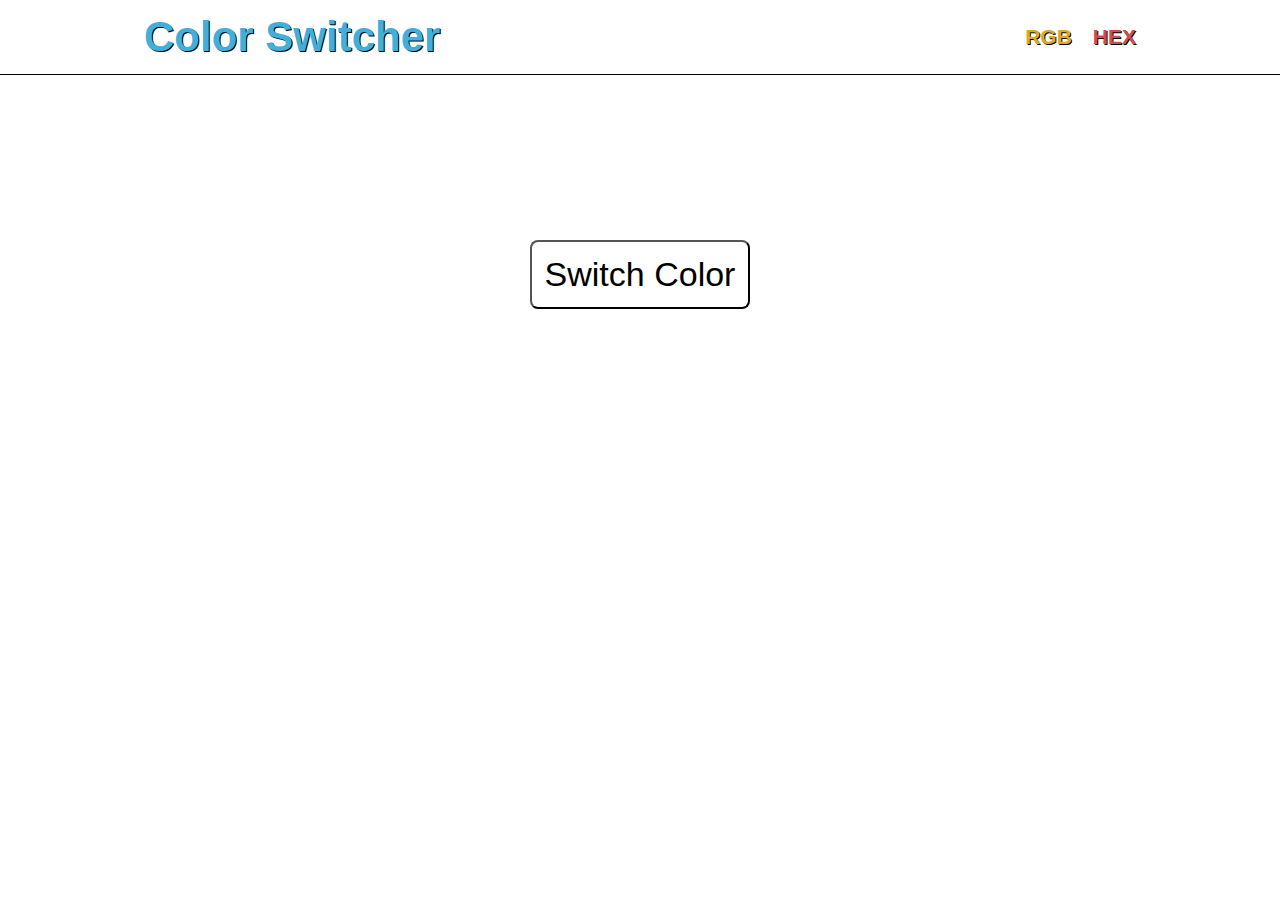
<file: index.html>
<!DOCTYPE html>
<html lang="pt">

<head>
    <meta charset="UTF-8">
    <meta name="viewport" content="width=device-width, initial-scale=1.0">
    <title>Color Switcher - RGB</title>
    <link rel="stylesheet" href="./style/style.css">
</head>

<body>
    <div class="content">
        <div class="container">
            <div class="main">
                <h1>Color Switcher</h1>
                <ul>
                    <li><a class="activePage" href="./index.html">RGB</a></li>
                    <li><a href="./hex.html">HEX</a></li>
                </ul>
            </div>
        </div>
        <div class="button">
            <button class="randomColor">Switch Color</button>
        </div>
    </div>
    <script src="./script/rgb.js" defer></script>
</body>

</html>
</file>
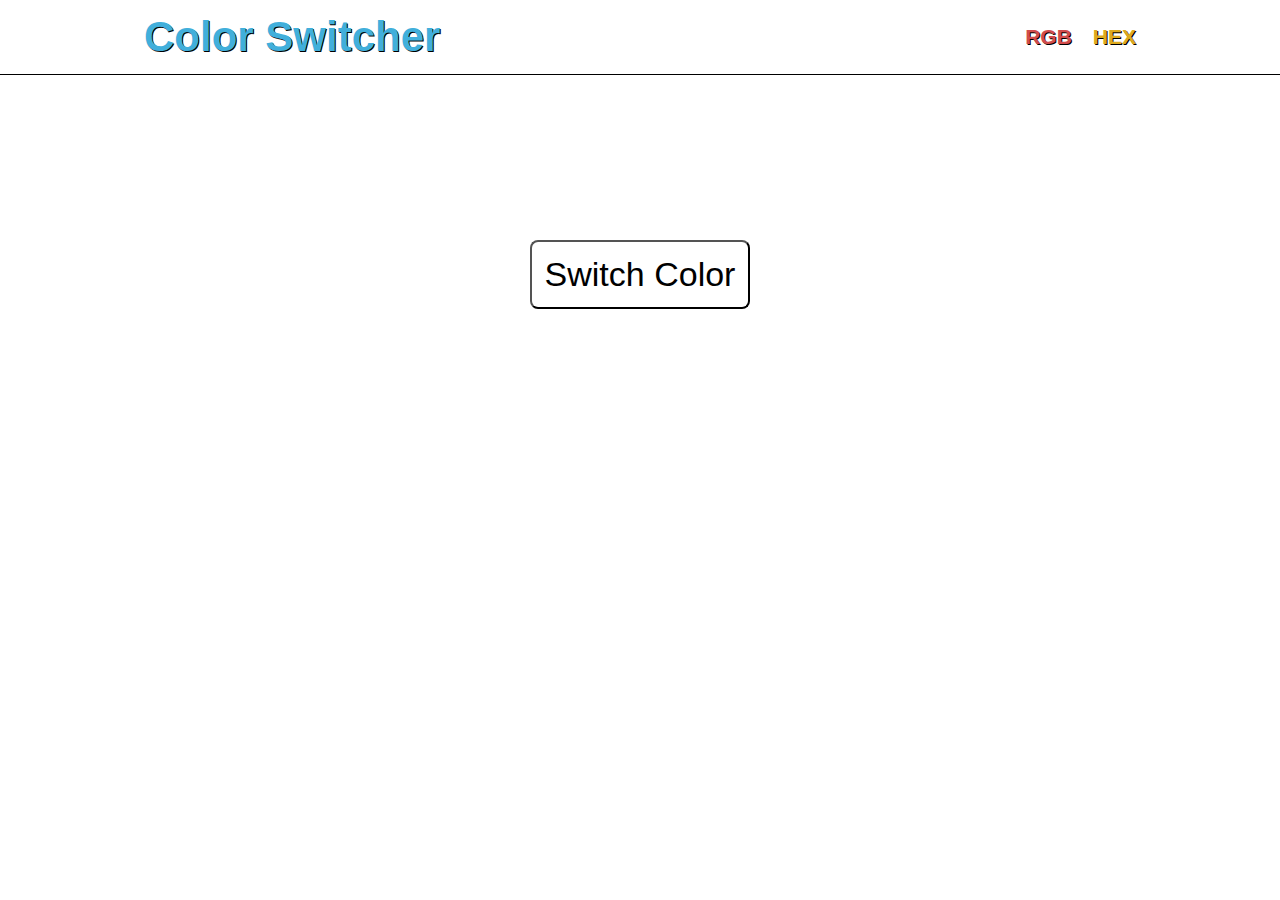
<file: hex.html>
<!DOCTYPE html>
<html lang="pt">

<head>
    <meta charset="UTF-8">
    <meta name="viewport" content="width=device-width, initial-scale=1.0">
    <title>Color Switcher - HEX</title>
    <link rel="stylesheet" href="./style/style.css">
</head>

<body>
    <div class="content">
        <div class="container">
            <div class="main">
                <h1>Color Switcher</h1>
                <ul>
                    <li><a href="./index.html">RGB</a></li>
                    <li><a class="activePage" href="./hex.html">HEX</a></li>
                </ul>
            </div>
        </div>
        <div class="button">
            <button class="randomColor">Switch Color</button>
        </div>
    </div>
    <script src="./script/hex.js" defer></script>
</body>

</html>
</file>
<file: style/style.css>
*{
    margin: 0;
    padding: 0;
}
/* Main container */
.content{
    display: flex;
    flex-direction: column;
    gap: 144px;

}
/* Header settings */
.container{
    font-family: "Helvetica", sans-serif;
    display: flex;
    justify-content: center;
    padding: 13px 0;
    font-size: 21px;
    
    background: rgb(255, 255, 255);
    border-bottom: 1px solid #000;
    
}
.container h1{
    color:rgb(65, 175, 219);
   text-shadow: 1px 1px #000;
}
.main{
   
    padding: 0 144px;
    display: flex;
    flex:1;
    align-items: center;
    flex-direction: row;
    justify-content: space-between;
}
.main ul{
    display: flex;
    align-items: center;
    gap: 21px;
}
li{
    list-style: none;
}
a{
    text-decoration: none;
    color:rgb(209, 76, 76);
    text-shadow: 1px 1px rgb(0, 0, 0);
    font-weight: bold;

}
a:hover{
    text-decoration: underline;
}
a:active{
    color:rgb(221, 170, 30);
}
/* Button settings */
.button{
    padding: 21px;
    display: flex;
    justify-content: center;
    flex: 1;
}
.button button{
    font-size: 34px;
    background: #fff;
    padding: 13px;
    border-radius: 8px;
}
button:hover{
    font-weight: bold;
    cursor: pointer;
}
button:active{
    color:rgb(221, 170, 30);
}
/* Active link from header */
.activePage{
    color:rgb(221, 170, 30);
    
}
</file>
